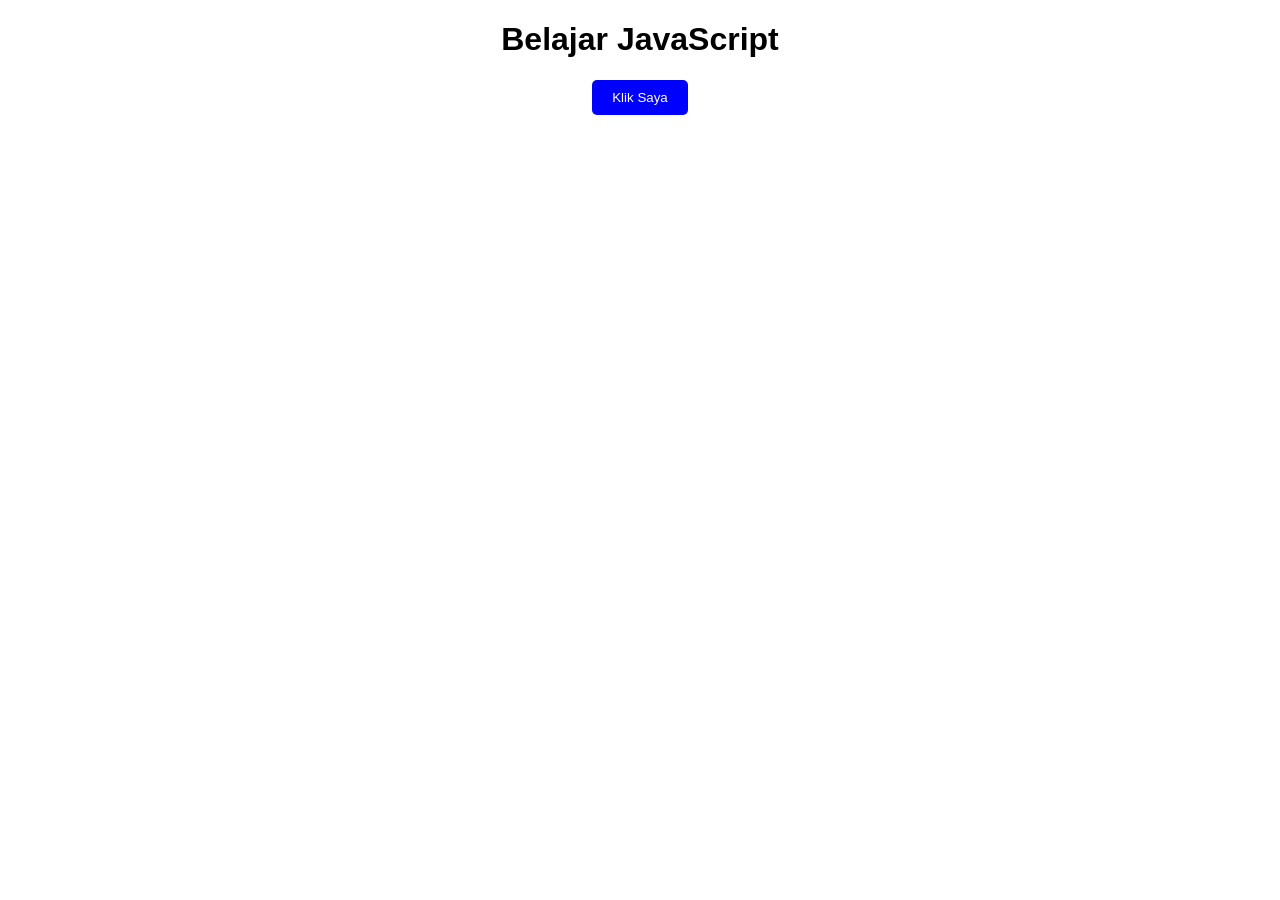
<file: ex/index.html>
<!DOCTYPE html>
<html lang="id">
<head>
    <meta charset="UTF-8">
    <meta name="viewport" content="width=device-width, initial-scale=1.0">
    <title>Belajar JavaScript</title>

    <link rel="stylesheet" href="style.css">
</head>

<body>

    <h1 id="judul">Belajar JavaScript</h1>

    <button id="btn">Klik Saya</button>

    <script src="script.js"></script>

</body>
</html>
</file>
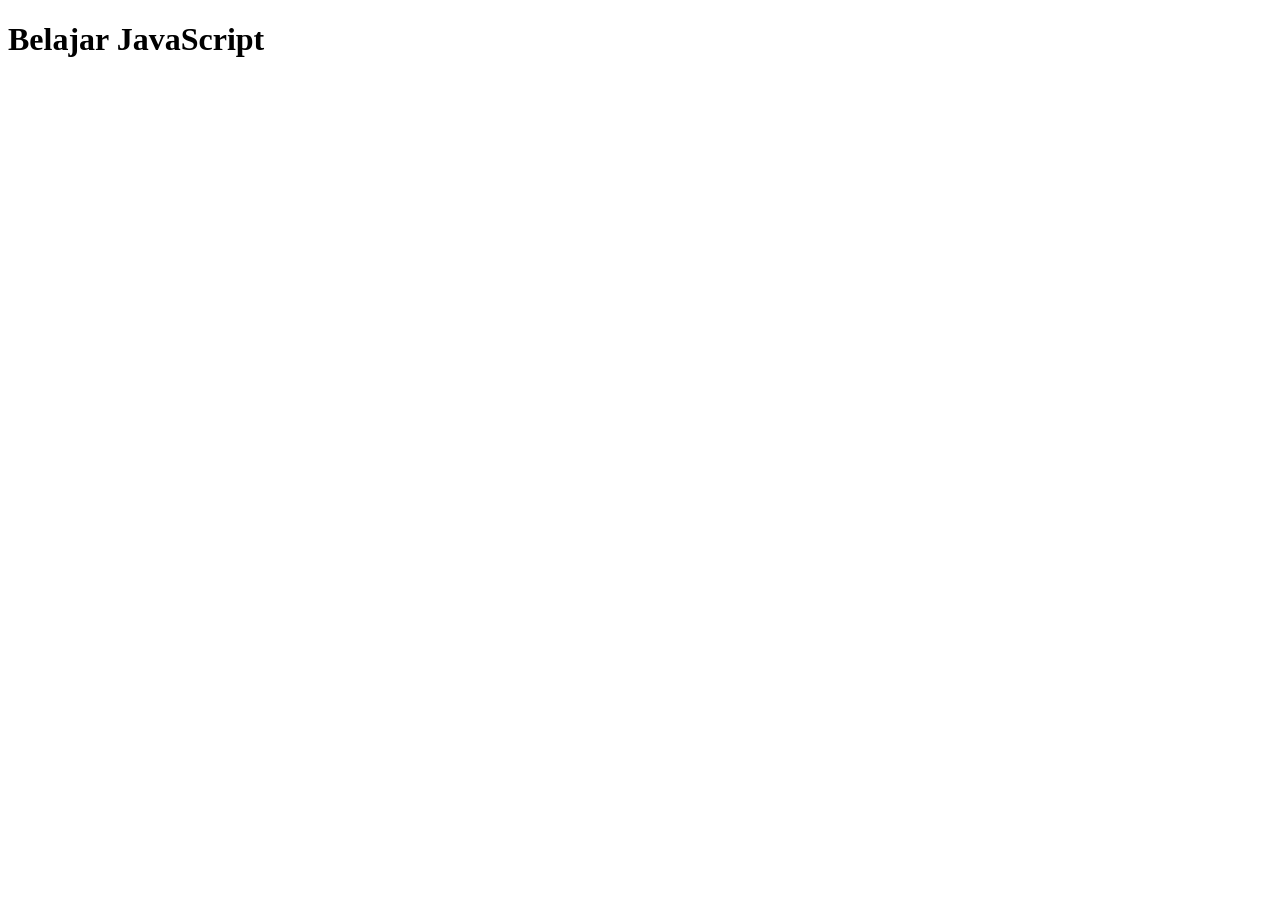
<file: console/console.html>
<!DOCTYPE html>
<html>
<head>
    <title>Belajar Console Log</title>
</head>

<body>

    <h1>Belajar JavaScript</h1>

    <script>
        console.log("Hello World!");
        console.log(100);
        let nama = "DevStart";
        console.log(nama);
    </script>

</body>
</html>

<!-- console.log() digunakan untuk menampilkan informasi di Console browser, bukan di tampilan website. -->
</file>
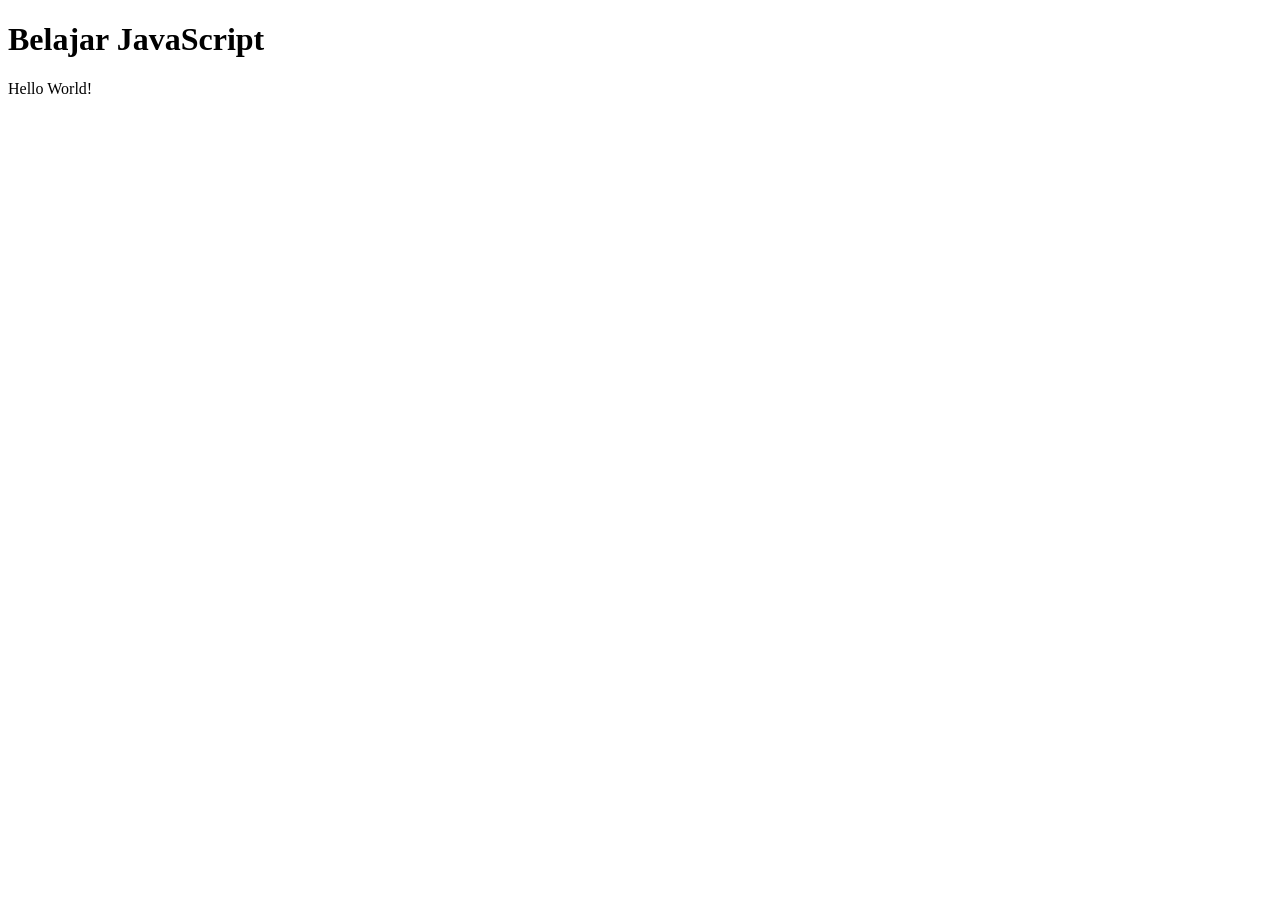
<file: document.write()/docwrite.html>
<!DOCTYPE html>
<html>
<head>
    <title>Belajar document.write()</title>
</head>

<body>

    <h1>Belajar JavaScript</h1>

    <script>
        document.write("Hello World!");
    </script>

</body>
</html>

<!-- console.log() tadi hasilnya hanya bisa kita lihat di Console. 
 Nah, sekarang kita coba document.write(). Fungsi ini akan menuliskan hasil langsung ke halaman website. -->
</file>
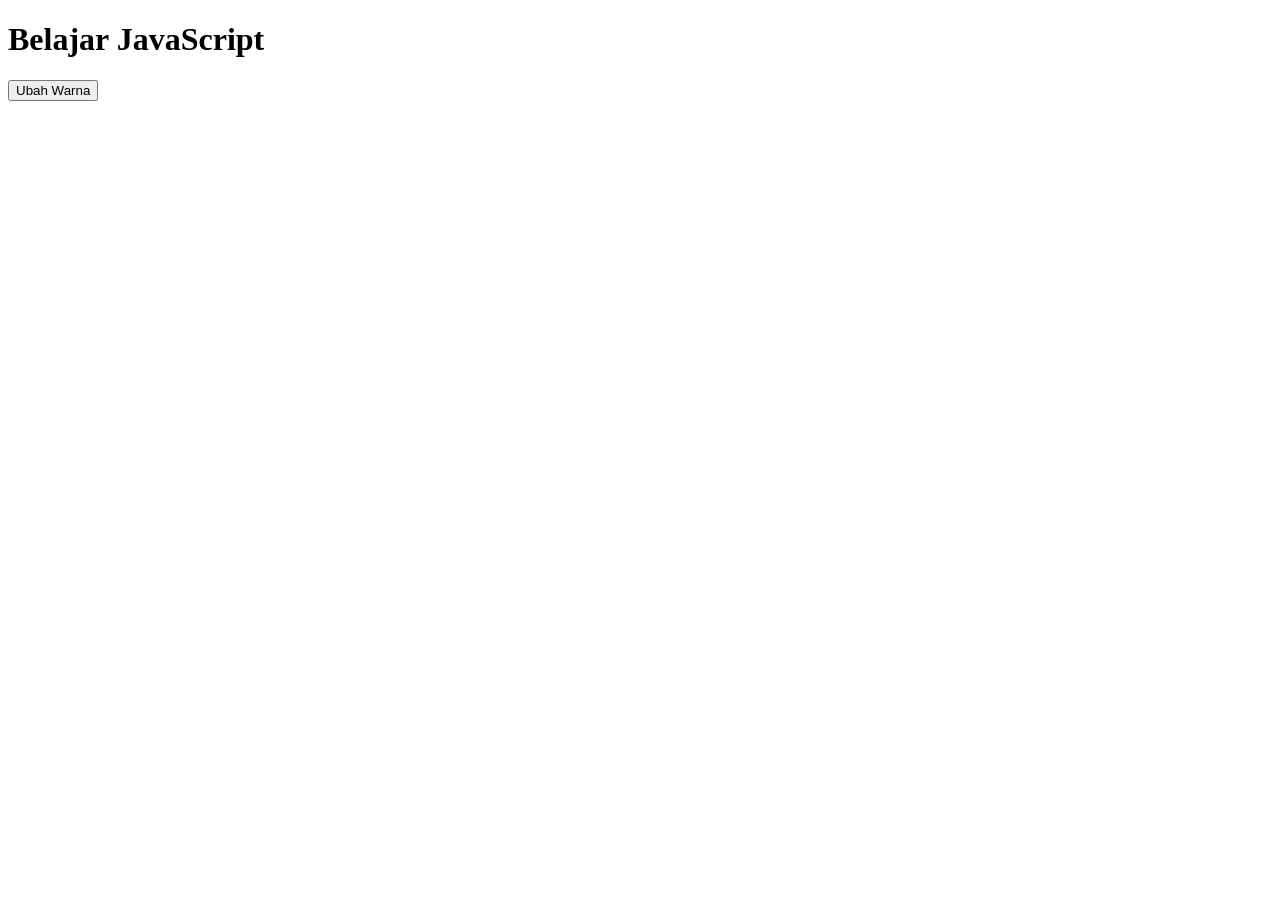
<file: inline/cc.html>
<!DOCTYPE html>
<html>
<head>
    <title>Inline JavaScript</title>
</head>

<body>

    <h1 id="judul">Belajar JavaScript</h1>

    <button onclick="document.getElementById('judul').style.color = 'blue'">
        Ubah Warna
    </button>

</body>
</html>

<!-- Hasil: klik tombol → tulisan Belajar JavaScript berubah menjadi biru. -->
</file>
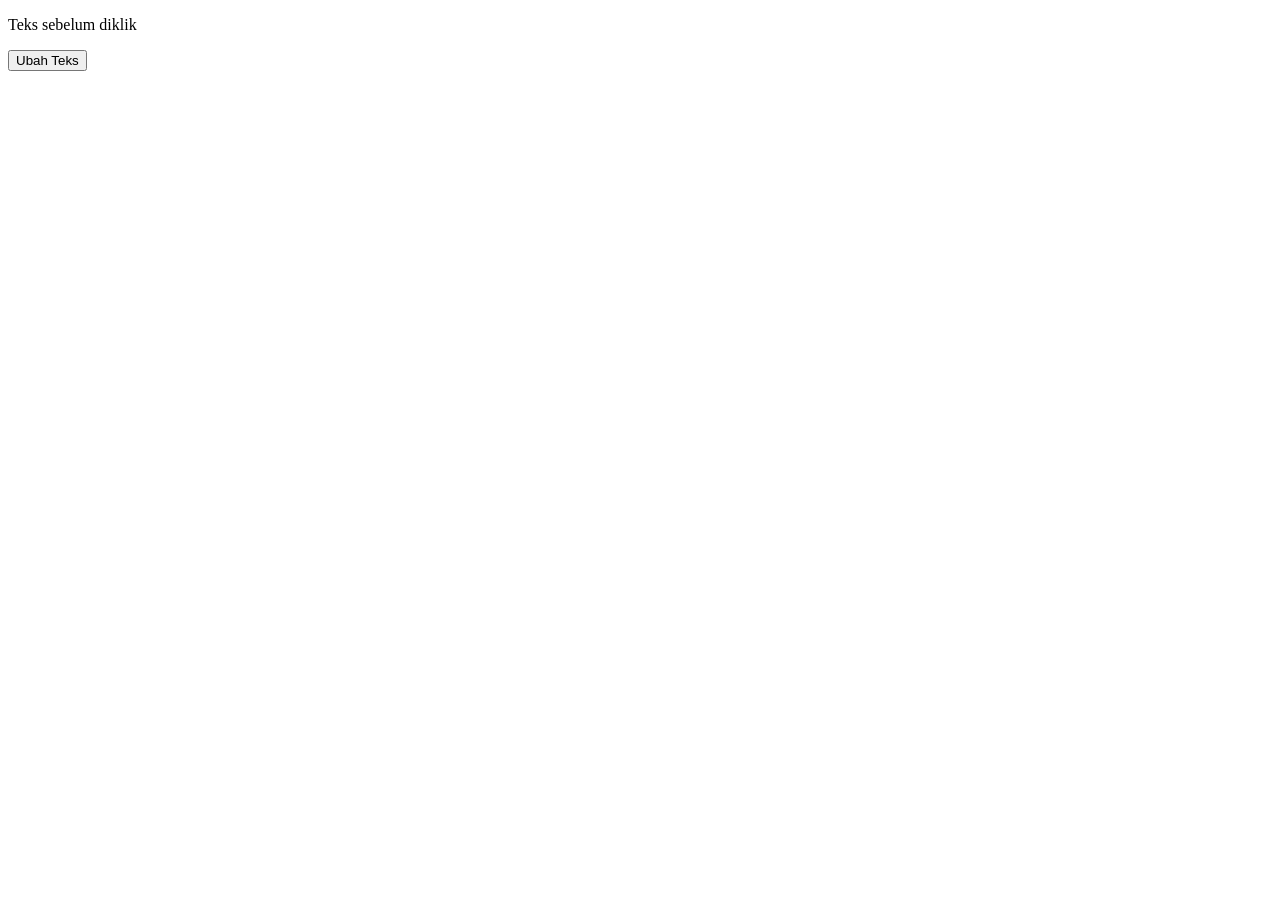
<file: inline/ct.html>
<!DOCTYPE html>
<html>
<head>
    <title>Inline JavaScript</title>
</head>

<body>

    <p id="pesan">Teks sebelum diklik</p>

    <button onclick="document.getElementById('pesan').innerHTML = 'Teks sudah berubah!'">
        Ubah Teks
    </button>

</body>
</html>

<!-- Perubahan teks -->
</file>
<file: ex/style.css>
body {
    font-family: Arial, sans-serif;
    text-align: center;
}

button {
    background: blue;
    color: white;
    padding: 10px 20px;
    border: none;
    border-radius: 5px;
    cursor: pointer;
}
</file>
